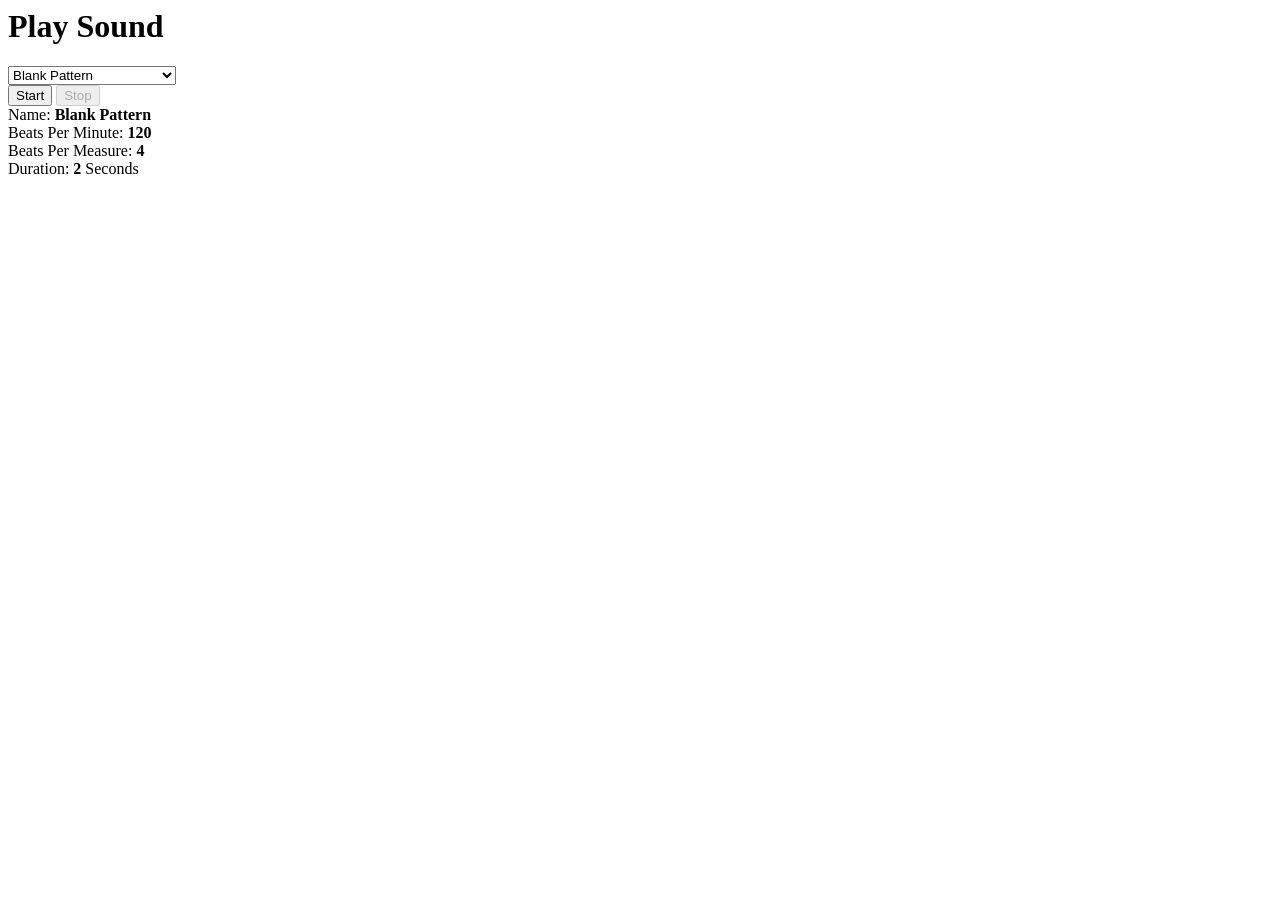
<file: playSound.html>
<html>

<head>
    <title>Play Sound</title>
</head>

<body>
    <h1>Play Sound</h1>
    <select id="drumPatternSelect">
    </select>
    <br />
    <button id="startButton">Start</button>
    <button id="stopButton">Stop</button>
    <br />
    <div id="textPattern"></div>
    <div id="txtPlayerNumber"></div>

    <script src="https://ajax.googleapis.com/ajax/libs/jquery/2.2.0/jquery.min.js"></script>
    
    <script type="text/javascript" src="./js/drum.js"></script>
    
    <script type="text/javascript" src="./js/drum_sounds.js"></script>
    <script type="text/javascript" src="./js/drum_patterns.js"></script>
    <script type="text/javascript" src="./js/binary_conversions.js"></script>
    <script>
    
var x = function() {    
var patternId = 0;

drumPatterns.unshift(getBlankPattern());

var list = $('#drumPatternSelect')[0]; 
$.each(drumPatterns, function(index, drumPattern) { 
    list.options[list.options.length] = new Option(drumPattern.name, index);
}); 


//var pattern = drumPatterns[patternId];
var _drum = new Drum(drumSounds, getPatternFromUI(), getPatternFromUI, notifyPlayerChanged);

//_drum.changeDrumPattern(pattern);
_drum.patternChanged = true;

showStats();

document.getElementById("stopButton").disabled = true;
document.getElementById("startButton").disabled = false;
document.getElementById("stopButton").addEventListener("mousedown", stop, false);
document.getElementById("startButton").addEventListener("mousedown", start, false);
document.getElementById("drumPatternSelect").addEventListener("change", updateDrumPatternSelect, false);

function getPatternFromUI() {
    return drumPatterns[patternId];
}

function getBlankPattern(){
    return   {
    name: "Blank Pattern",
    beatsPerMeasure: 4,
    beatsPerMinute: 120,
    notes: []
  }
}

function notifyPlayerChanged(playerId){
    $("#txtPlayerNumber").html("Player #" + playerId);
}

function start(event) {
    _drum.start();
    setEnabled(true);
}

function stop(event) {
    _drum.stop();
    setEnabled(false);
}

function updateDrumPatternSelect(event) {
    stop();
    patternId = $( "#drumPatternSelect" ).val();
    _drum.patternChanged = true;
    _drum.changeDrumPattern(drumPatterns[patternId]);
    showStats();
}

function setEnabled(value) {
    document.getElementById("stopButton").disabled = !value;
    document.getElementById("startButton").disabled = value;
}

function showStats(){
    var sb = "";
    sb +=  "Name: <b>" + _drum.name + "</b><br />";
    sb +=  "Beats Per Minute: <b>" + _drum.beatsPerMinute + "</b><br />";
    sb +=  "Beats Per Measure: <b>" + _drum.beatsPerMeasure + "</b><br />";
    sb +=  "Duration: <b>" + (_drum.getDuration() / 1000) + "</b> Seconds<br />";
    $("#textPattern").html(sb);
}
}();
    </script>
</body>

</html>
</file>
